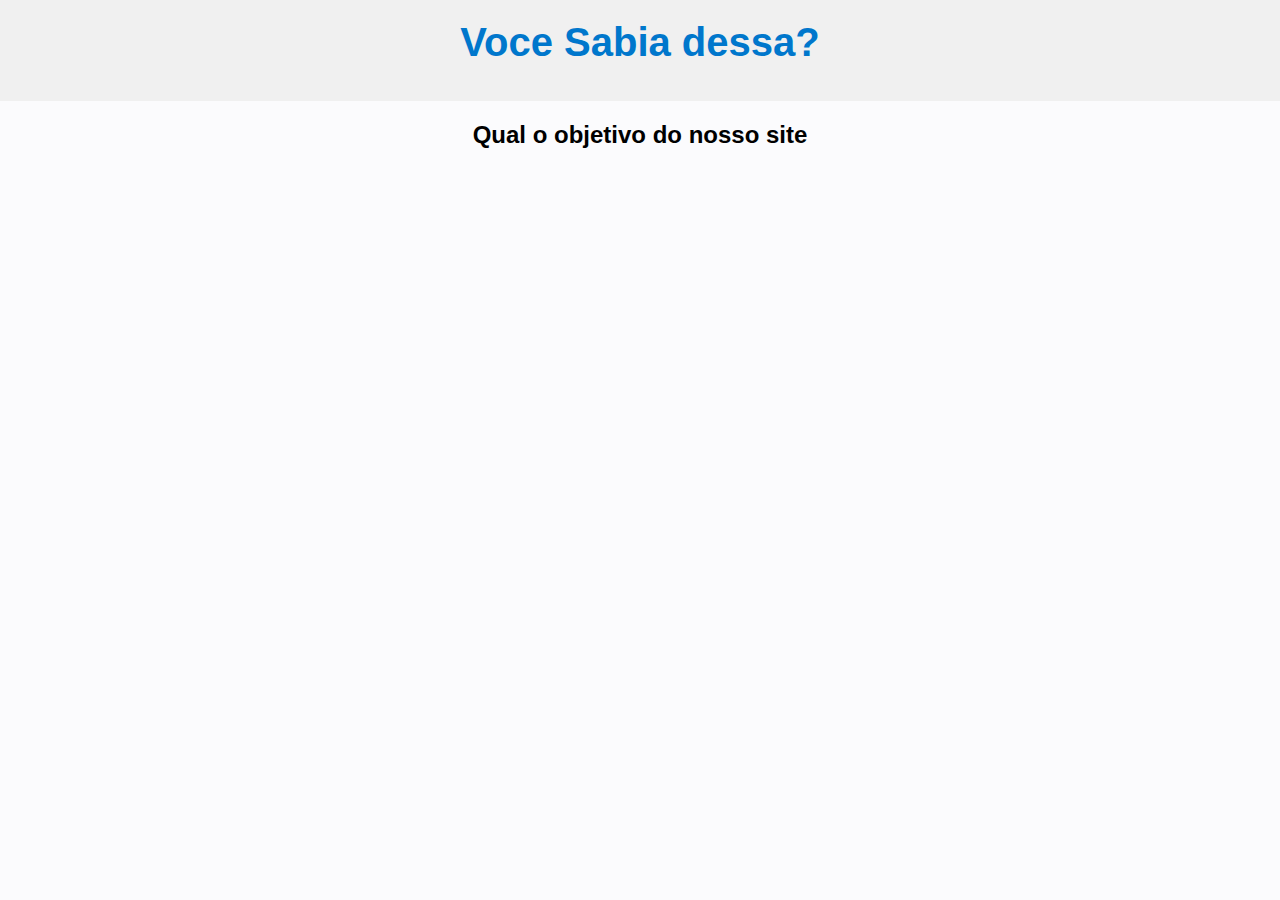
<file: index.html>
<!DOCTYPE html>
<html lang="pt-br">

<head>
    <meta charset="UTF-8">
    <meta name="viewport" content="width=device-width, initial-scale=1.0">
    <title>Voce sabia dessa?</title>
    <link rel="preconnect" href="https://fonts.googleapis.com">
    <link rel="preconnect" href="https://fonts.gstatic.com" crossorigin>
    <link href="https://fonts.googleapis.com/css2?family=Open+Sans:ital,wght@0,300..800;1,300..800&display=swap"
        rel="stylesheet">
    <link rel="stylesheet" href="style.css">
</head>

<body>
    <header class="cabeçalho">
        <h1 class="cabeçalho-título">Voce Sabia dessa? </h1>
        <ul class="cabeçalho-lista">
      
        </ul>
    </header>

    <section class="nossa-escola">
        <div class="nossa-escola-div">
            <h2 class="nossa-escola-título">Qual o objetivo do nosso site</h2>
</file>
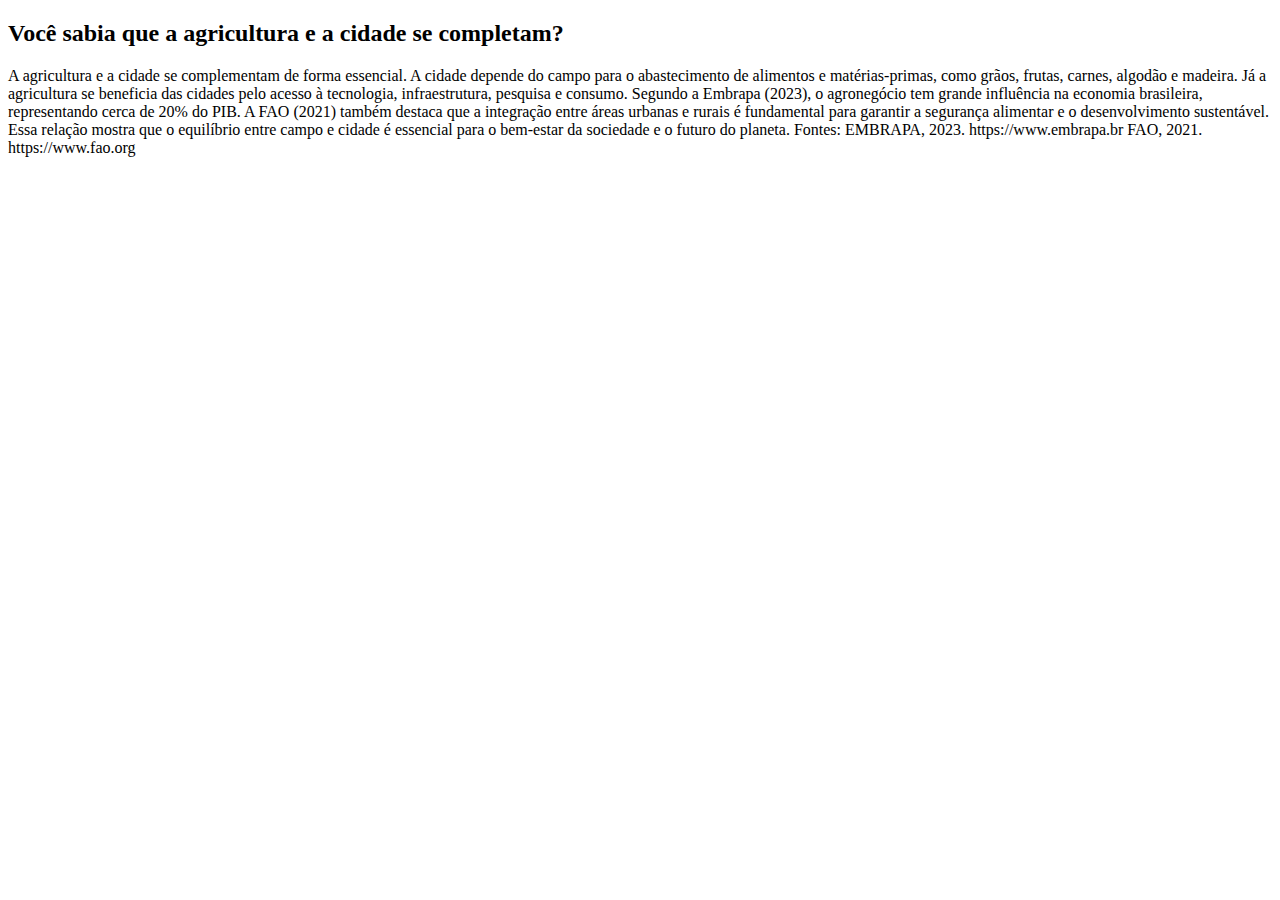
<file: texto1.html>
<!DOCTYPE html>
<html lang="pt-br">
<head>
    <meta charset="UTF-8">
    <meta name="viewport" content="width=device-width, initial-scale=1.0">
    <title>Document</title>
</head>
<body>
 </div class="col-5">
<h2> Você sabia que a agricultura e a cidade se completam?</h2>
<p class="p=2">A agricultura e a cidade se complementam de forma essencial. A cidade depende do campo para o abastecimento de alimentos e matérias-primas, como grãos, frutas, carnes, algodão e madeira. Já a agricultura se beneficia das cidades pelo acesso à tecnologia, infraestrutura, pesquisa e consumo.

Segundo a Embrapa (2023), o agronegócio tem grande influência na economia brasileira, representando cerca de 20% do PIB. A FAO (2021) também destaca que a integração entre áreas urbanas e rurais é fundamental para garantir a segurança alimentar e o desenvolvimento sustentável.

Essa relação mostra que o equilíbrio entre campo e cidade é essencial para o bem-estar da sociedade e o futuro do planeta.




Fontes:

EMBRAPA, 2023. https://www.embrapa.br

FAO, 2021. https://www.fao.org
  <section id="inicio" class="my-5">
    </header>  
</body>
</html>
</file>
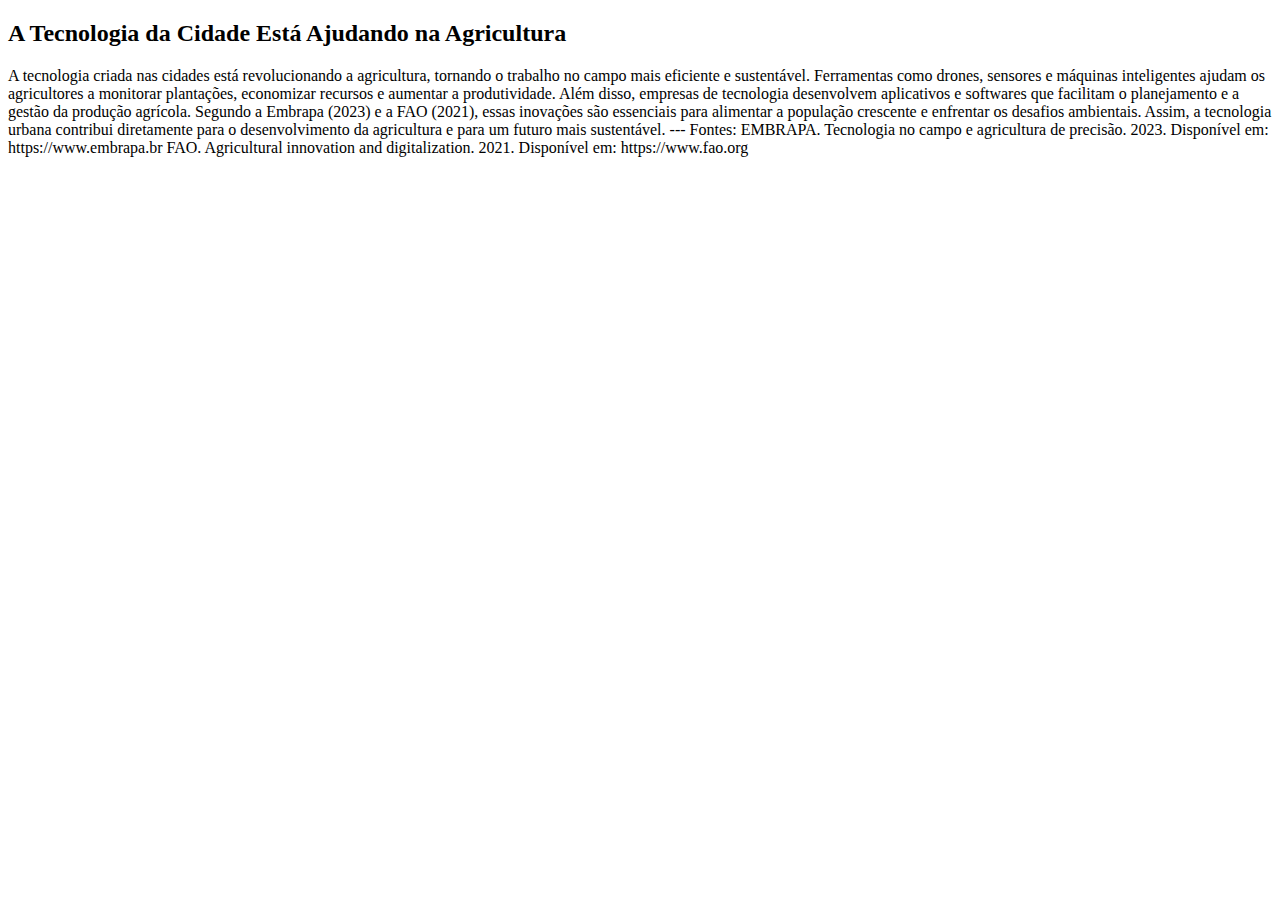
<file: texto2.html>
<!DOCTYPE html>
<html lang="pt-br">
<head>
    <meta charset="UTF-8">
    <meta name="viewport" content="width=device-width, initial-scale=1.0">
    <title>Document</title>
</head>
<body>
 </div class="col-5">
<h2> A Tecnologia da Cidade Está Ajudando na Agricultura</h2>
<p class="p=2">A tecnologia criada nas cidades está revolucionando a agricultura, tornando o trabalho no campo mais eficiente e sustentável. Ferramentas como drones, sensores e máquinas inteligentes ajudam os agricultores a monitorar plantações, economizar recursos e aumentar a produtividade.

Além disso, empresas de tecnologia desenvolvem aplicativos e softwares que facilitam o planejamento e a gestão da produção agrícola. Segundo a Embrapa (2023) e a FAO (2021), essas inovações são essenciais para alimentar a população crescente e enfrentar os desafios ambientais.

Assim, a tecnologia urbana contribui diretamente para o desenvolvimento da agricultura e para um futuro mais sustentável.


---

Fontes:

EMBRAPA. Tecnologia no campo e agricultura de precisão. 2023. Disponível em: https://www.embrapa.br

FAO. Agricultural innovation and digitalization. 2021. Disponível em: https://www.fao.org
  <section id="inicio" class="my-5">
    </header>  
</body>
</html>
</file>
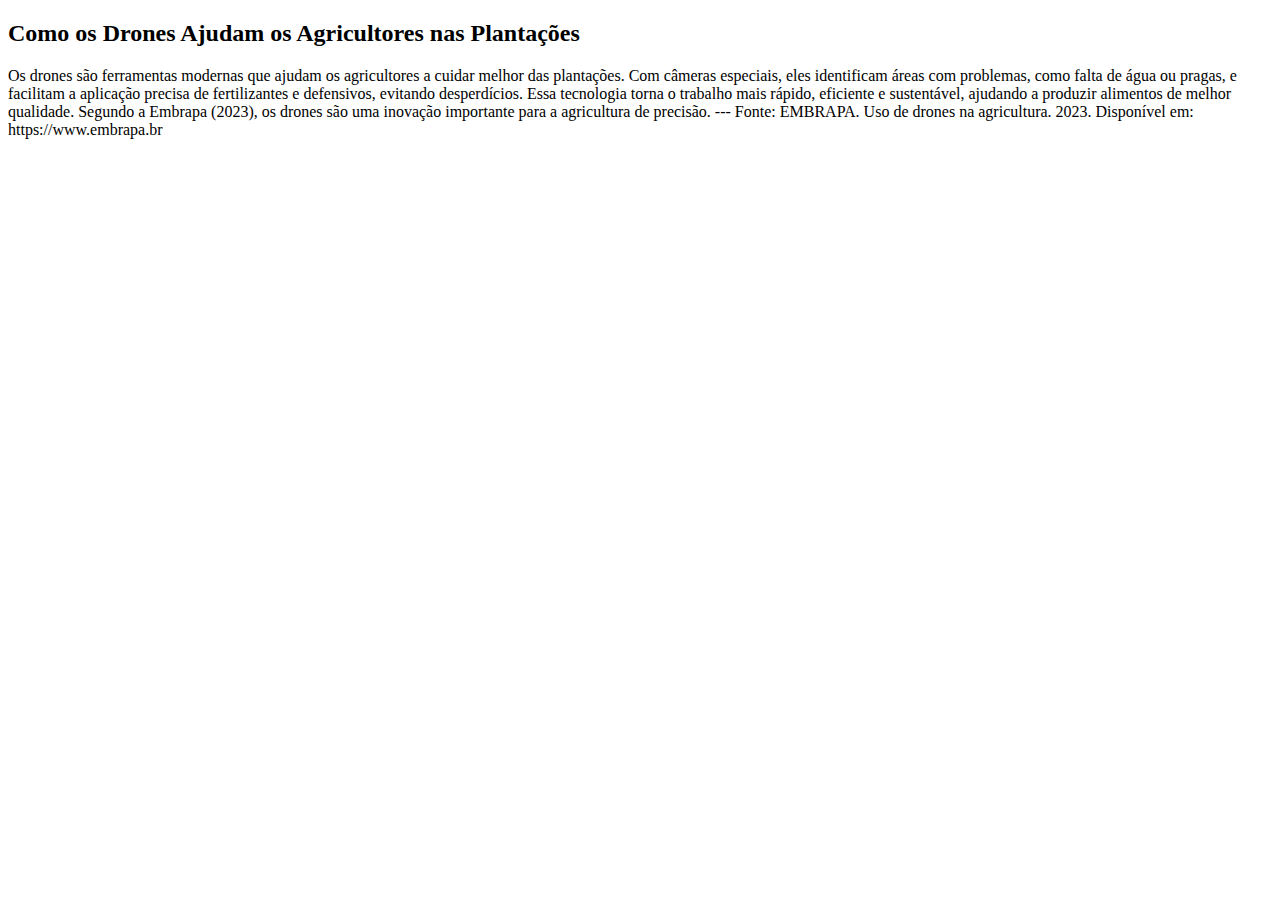
<file: texto3.html>
<!DOCTYPE html>
<html lang="pt-br">
<head>
    <meta charset="UTF-8">
    <meta name="viewport" content="width=device-width, initial-scale=1.0">
    <title>Document</title>
</head>
<body>
 </div class="col-5">
<h2> Como os Drones Ajudam os Agricultores nas Plantações</h2>
<p class="p=2">Os drones são ferramentas modernas que ajudam os agricultores a cuidar melhor das plantações. Com câmeras especiais, eles identificam áreas com problemas, como falta de água ou pragas, e facilitam a aplicação precisa de fertilizantes e defensivos, evitando desperdícios.

Essa tecnologia torna o trabalho mais rápido, eficiente e sustentável, ajudando a produzir alimentos de melhor qualidade. Segundo a Embrapa (2023), os drones são uma inovação importante para a agricultura de precisão.


---

Fonte:

EMBRAPA. Uso de drones na agricultura. 2023. Disponível em: https://www.embrapa.br
  <section id="inicio" class="my-5">
    </header>  
</body>
</html>
</file>
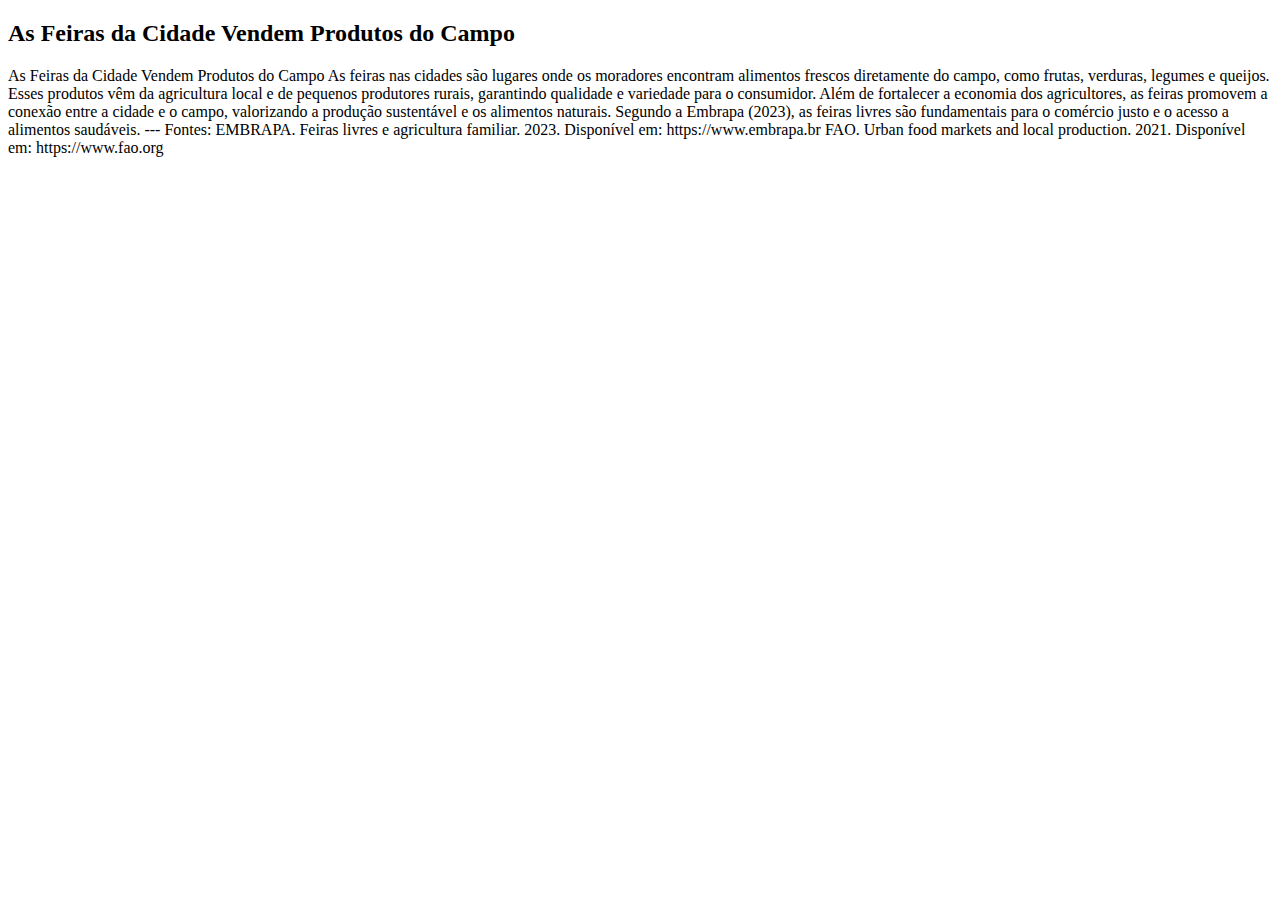
<file: 4/texro4.html>
<!DOCTYPE html>
<html lang="pt-br">
<head>
    <meta charset="UTF-8">
    <meta name="viewport" content="width=device-width, initial-scale=1.0">
    <title>Document</title>
</head>
<body>
 </div class="col-5">
<h2> As Feiras da Cidade Vendem Produtos do Campo</h2>
<p class="p=2">As Feiras da Cidade Vendem Produtos do Campo

As feiras nas cidades são lugares onde os moradores encontram alimentos frescos diretamente do campo, como frutas, verduras, legumes e queijos. Esses produtos vêm da agricultura local e de pequenos produtores rurais, garantindo qualidade e variedade para o consumidor.

Além de fortalecer a economia dos agricultores, as feiras promovem a conexão entre a cidade e o campo, valorizando a produção sustentável e os alimentos naturais. Segundo a Embrapa (2023), as feiras livres são fundamentais para o comércio justo e o acesso a alimentos saudáveis.


---

Fontes:

EMBRAPA. Feiras livres e agricultura familiar. 2023. Disponível em: https://www.embrapa.br

FAO. Urban food markets and local production. 2021. Disponível em: https://www.fao.org
  <section id="inicio" class="my-5">
    </header>  
</body>
</html>
</file>
<file: style.css>
body {
  font-family: Arial, sans-serif;
  margin: 0;
  padding: 0;
  text-align: center;
  background-color: #fafafdd0;
}

header {
  background-color: #f0f0f0;
  padding: 20px 0;
}

h1 {
  margin: 0;
  font-size: 2.5em;
  color: #0077cc; /* Azul vibrante para o título */
}

.subtitulo {
  margin-top: 20px;
  font-size: 1.2em;
  color: #009966; /* Verde para o subtítulo */
}

.bloco-inferior {
  display: flex;
  justify-content: center;
  flex-wrap: wrap;
  margin-top: 30px;
  gap: 30px;
  padding: 0 20px 40px;
}

.item {
  display: flex;
  flex-direction: column;
  align-items: center;
  width: 120px;
}

icone {
  width: 150px;
  height: auto;
  object-fit: cover;
  border: 2px solid #ccc;
  border-radius: 8px;
}

icone2 { 
  width: 150px;
  height: auto;
  object-fit: cover;
  border: 2px solid #ccc;
  border-radius: 5px;
}

icone3 {
  width: 150px;
  height: auto;
  object-fit: cover;
  border: 2px solid #ccc;
  border-radius: 8px;
}

icone4 {
  width: 150px;
  height: auto;
  object-fit: cover;
  border: 2px solid #ccc;
  border-radius: 8px;
}
.item p {
  margin-top: 10px;
  color: #cc3300; /* Vermelho escuro para os textos dos itens */
  font-weight: bold;
}

.rodapé{
    background-color: #e5e6fc;
    color: #080808;
    font-size: 20px;
    display: flex;
    justify-content: space-around;
    padding: 10px 0;
    align-items: center;
}

.rodapé-imagem{
    width: 200px;
}

.rodapé-ícone{
    width: 60px;
}
</file>
